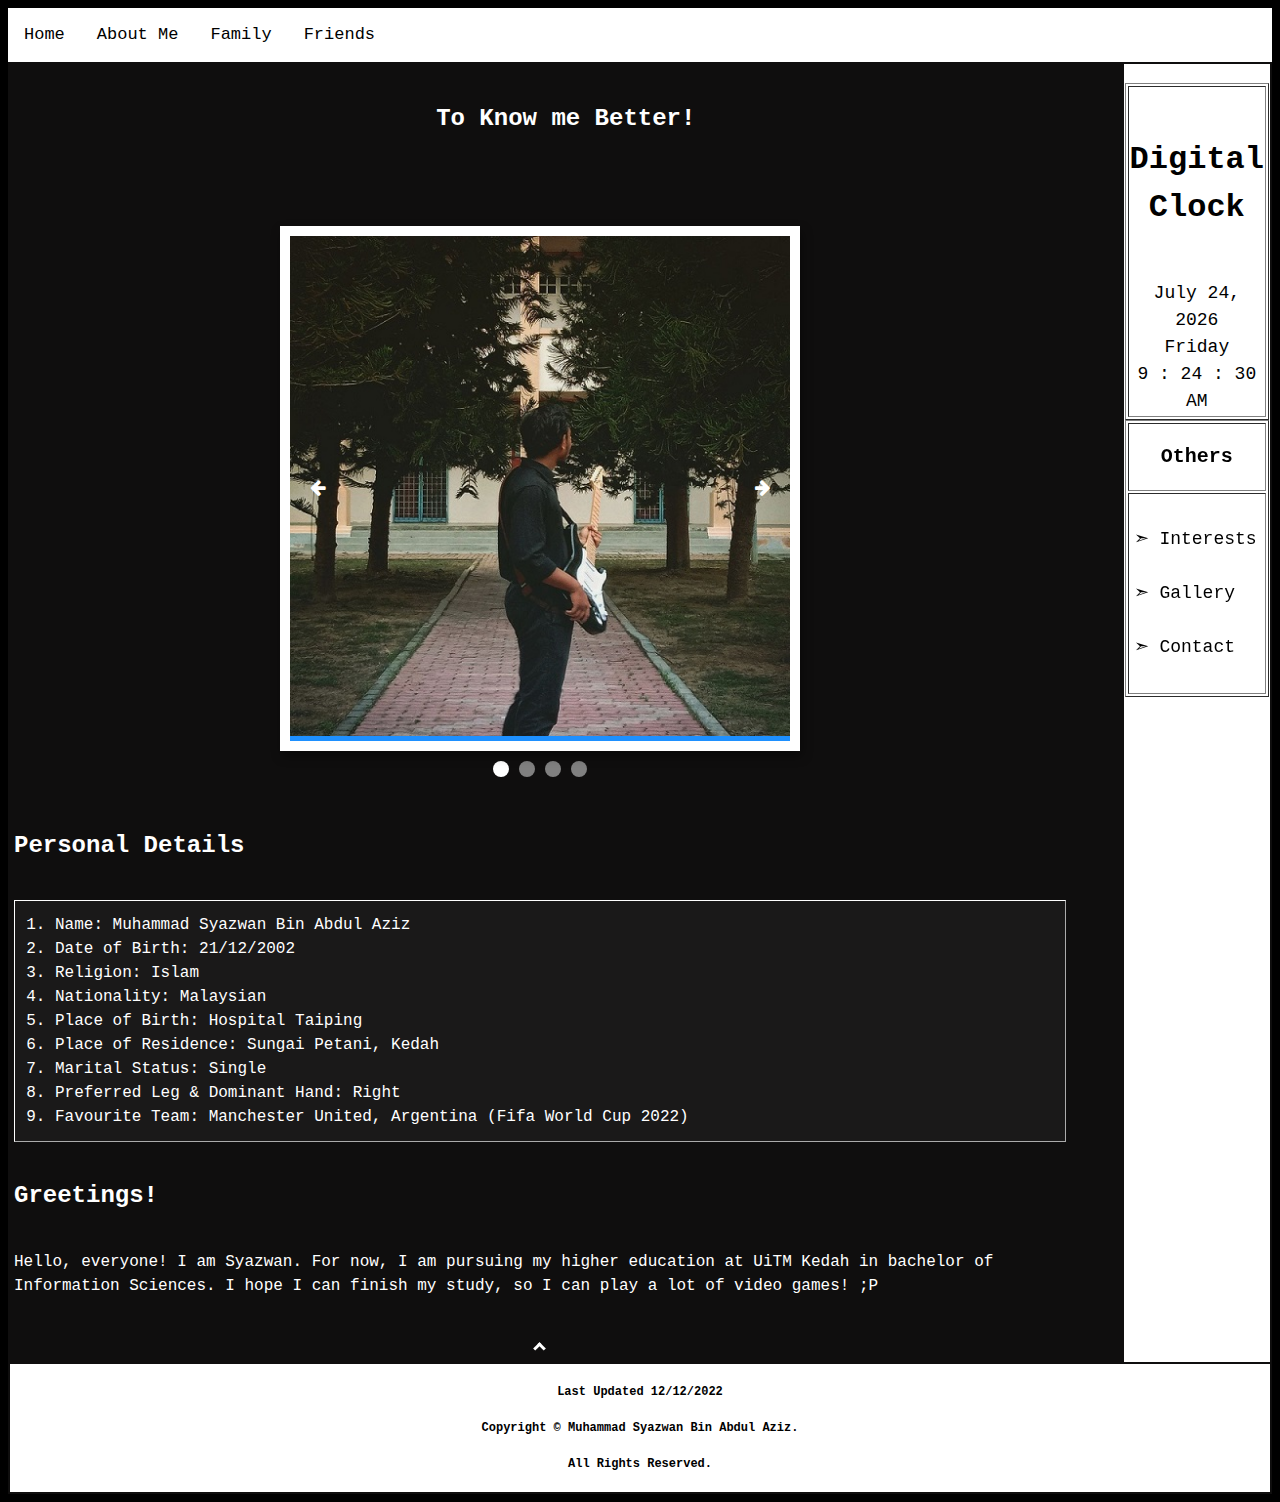
<file: about me.html>
<!DOCTYPE html>
<html>
<html lang="en">
<head>
<title>About Me</title>
<script async src="https://pagead2.googlesyndication.com/pagead/js/adsbygoogle.js?client=ca-pub-2252460172470793"
     crossorigin="anonymous"></script>
<meta charset="UTF-8">
  <meta name="viewport" content="width=device-width, initial-scale=1.0">
  <meta http-equiv="X-UA-Compatible" content="ie=edge">
   <link rel="stylesheet" href="https://cdnjs.cloudflare.com/ajax/libs/font-awesome/4.7.0/css/font-awesome.min.css">
  <style media="screen"> 
  body{
background:#e6e6e6;
}
#slider{
width:100%;
margin:0px auto;
margin-top: 50px;
max-width: 500px;
position:relative;
overflow:hidden;
border: 10px solid white;
box-shadow:2px 5px 10px rgba(0,0,0,0.4);;
}

.slide{
width:100%;

display:none;
animation-name:fade;
animation-duration:1s;

}
img{
width:100%;
}
@keyframes fade{
from{opacity:0.5;}
to{opacity:1;}
}

.controls{
position:absolute;
top:50%;
transform:translateY(-50%);
font-size:1.5em;
padding:15px 10px;
border-radius:5px;

}

.controls:hover{
background:white;
transition:0.3s;
}

.controls:active{
color:grey;
}

#left-arrow{
left:10px;
}

#right-arrow{
right:10px;
}

#dots-con{

text-align:center;
}
.dot{
display:inline-block;
background:grey;
padding:8px;
border-radius:50%;
margin:10px 5px;
}

.active{
background:rgb(7, 67, 213);
}

@media (max-width:576px){
#slider{width:100%;

}

.controls{
  font-size:1em;
}

#dots-con{
  display:none;
}
}
  </style>
<style>
.myDiv {
  border: 1px outset white;
  background-color: #1a1919;    
  text-align: center;
}
</style>
<style>
a:link {
  text-decoration: none;
}

a:visited {
  text-decoration: none;
}

a:hover {
  text-decoration: underline;
}

a:active {
  text-decoration: underline;
}
</style>
<style>
.arrow {
  border: solid white;
  border-width: 0 3px 3px 0;
  display: inline-block;
  padding: 3px;
}

.right {
  transform: rotate(-45deg);
  -webkit-transform: rotate(-45deg);
}

.left {
  transform: rotate(135deg);
  -webkit-transform: rotate(135deg);
}

.up {
  transform: rotate(-135deg);
  -webkit-transform: rotate(-135deg);
}

.down {
  transform: rotate(45deg);
  -webkit-transform: rotate(45deg);
}
</style>
<style>
body {
  background-image: #000000;
}
</style>
</head>

<body style="background-color:#000000;">



<!--********DETAILS SECTION START********-->
<a name="up"></a>

<div class="topnav" id="myTopnav" >
  <a href="index.html" style="color:black">Home </a>     
  <a href="about me.html"style="color:black">About Me</a>      
  <a href="family.html"style="color:black">Family</a>      
  <a href="friends.html"style="color:black">Friends</a>        
  
  <a href="javascript:void(0);" class="icon" onclick="myFunction()">&#9776;</a>  
</div>

<script>
function myFunction() {
  var x = document.getElementById("myTopnav");
  if (x.className === "topnav") {
    x.className += " responsive";
  } else {
    x.className = "topnav";
  }
}
</script>
<link href="css/navbar.css" rel="stylesheet" type"text/css"/>

<table width="100%" border="0px" align="center" bgcolor="#0f0e0e">



<link href="css/vertical rhytm.css" rel="stylesheet" type"text/css"/>
<!--********CONTENT SECTION START********-->
<td align="left" width="80%" style="position:relative;top:0;left:0;width:100%;height:100%;">


<!--from this point, the above could be pasted to other hyperlinks-->

<body text="white"/>
<center><h1 style="font-family:Courier New"> <p style="color:white">To Know me Better!</h1></center>
 <table border="0">
 <tr>
 <td>


    <!--Slider-->
  <div id="slider">
    <div class="slide" style="background:dodgerBlue;">
      <img src="image/me3.jpeg" alt="Syazwan with guitar" >
    </div>

    <div class="slide" style="background:coral;">
       <img src="image/me6.jpeg" alt="Syazwan is sitting" >
    </div>

    <div class="slide" style="background:crimson;">
      <img src="image/me7.jpeg" alt="Syazwan is sitting with guitar" >
    </div>

    <div class="slide" style="background: #6edf10;">
      <img src="image/me11.jpeg" alt="Syazwan is holding an electric pole" >
    </div>

    <!--Controlling arrows-->
    <span class="controls" onclick="prevSlide(-1)" id="left-arrow"><i class="fa fa-arrow-left" aria-hidden="true"></i>
  </span>
    <span class="controls" id="right-arrow" onclick="nextSlide(1)"><i class="fa fa-arrow-right" aria-hidden="true"></i>
  </span>
  </div>
    <div id="dots-con">
   <span class="dot"></span><span class="dot"></span><span class="dot"></span><span class="dot"></span>
   </div>


<script type="text/javascript">
var slides = document.querySelectorAll(".slide");
var dots = document.querySelectorAll(".dot");
var index = 0;


function prevSlide(n){
  index+=n;
  console.log("prevSlide is called");
  changeSlide();
}

function nextSlide(n){
  index+=n;
  changeSlide();
}

changeSlide();

function changeSlide(){

  if(index>slides.length-1)
    index=0;

  if(index<0)
    index=slides.length-1;



    for(let i=0;i<slides.length;i++){
      slides[i].style.display = "none";

      dots[i].classList.remove("active");


    }

    slides[index].style.display = "block";
    dots[index].classList.add("active");



}

</script>
<h1 style="font-family:Courier New"> <p style="color:white">Personal Details</h1>
<div class="myDiv">
<ol>
  <li style="font-size: 16px; font-family:Courier New; color: #FFFFFF"; align="left">Name: Muhammad Syazwan Bin Abdul Aziz</li>
  <li style="font-size: 16px; font-family:Courier New; color: #FFFFFF"; align="left">Date of Birth: 21/12/2002</li>
  <li style="font-size: 16px; font-family:Courier New; color: #FFFFFF"; align="left">Religion: Islam</li>
  <li style="font-size: 16px; font-family:Courier New; color: #FFFFFF"; align="left">Nationality: Malaysian</li>
  <li style="font-size: 16px; font-family:Courier New; color: #FFFFFF"; align="left">Place of Birth: Hospital Taiping</li>
  <li style="font-size: 16px; font-family:Courier New; color: #FFFFFF"; align="left">Place of Residence: Sungai Petani, Kedah</li>
  <li style="font-size: 16px; font-family:Courier New; color: #FFFFFF"; align="left">Marital Status: Single</li>
  <li style="font-size: 16px; font-family:Courier New; color: #FFFFFF"; align="left">Preferred Leg & Dominant Hand: Right</li>
  <li style="font-size: 16px; font-family:Courier New; color: #FFFFFF"; align="left">Favourite Team: Manchester United, Argentina (Fifa World Cup 2022)</li>
</ol>
</div>
<h1  style="font-family:Courier New"> <p style="color:white">Greetings!</h1>

<p style="font-size: 16px; font-family:Courier New; color: #FFFFFF";>Hello, everyone! I am Syazwan. For now, I am pursuing my higher education at UiTM Kedah in bachelor of Information Sciences. 
I hope I can finish my study, so I can play a lot of video games! ;P</p>

<br>
<center><a href="#up"><i class="arrow up"></i></a><center>
</td>

 <td rowspan="3">
 </td>
 
 <td>
 </td>
 
 <td>
 </td>
 
 <td>
 </td>
 
 <td>
 </td>
 
 <td>
 </td>
 
 <td>
 </td>
 
 <td>
 </td>
 
 <td>
 </td>
 
 <td>
 </td>
 
 <td>
 </td>
 
 <td>
 </td>
 
 <td>
 </td>
 
 
</tr>
 
 
 </table>
<!--********CONTENT SECTION END********-->

<!--********SIDEBAR SECTION START********-->
<td width="20%" valign="top" align="center" bgcolor="#FFFFFF">

<br>

<table border="1" width="100%">
<tr>
<td>
<script>function clock(){var date=new Date();var weekday=date.getDay();var year=date.getYear();var month=date.getMonth();var day=date.getDate();var hour=date.getHours();var minute=date.getMinutes();var second=date.getSeconds();var days=new Array ('Sunday','Monday','Tuesday','Wednesday','Thursday','Friday','Saturday' );var months=new Array('January','February','March','April','May','June','July','August','September','October','November','December');var monthname=months[month];var dayname=days[weekday];var ap;if(year<1000){year=year+1900} if(hour>=12){hour=hour-12;ap='PM'}else{ap='AM'} if(minute<10){minute='0'+minute} if(second<10){second='0'+second};
document.getElementById('time').innerHTML=hour+' : '+ minute +' : '+second+' ' +ap; 
document.getElementById('da').innerHTML=dayname;
document.getElementById('dt').innerHTML=monthname+' '+day+', '+year;
setTimeout('clock()',1000 )}window.onload=function(){clock()}
// Widget Code by https://karvitt.com/widgets/
</script>
<div align="center"><div style="font-family:Courier New; color: #000000; font-size: 18px"<div id=outer><div class='ac b'><p style="font-size: 32px"; align="center"><b>Digital Clock</b></div><div id=cover><div id=dt></div><div id=da></div><div id=time></div></div></div>
</tr>
	</td>
	</table>

 

<table border="1" width="100%" cellpadding="5" style="position:sticky;top:0;left:0;width:100%;height:100%;">
<tr>
<td>
<h1 style="font-size: 20px; font-family:Courier New; color: #000000"; align="center">Others</h1>
	 </td>
	 </tr>
	 <tr>
	 <td>
	<p style="font-size: 18px; font-family:Courier New; color: #000000";><a style="font-size: 18px; font-family:Courier New; color: #000000";  href="interests.html"style="color:black">➣ Interests</a></p>
	<p style="font-size: 18px; font-family:Courier New; color: #000000";><a style="font-size: 18px; font-family:Courier New; color: #000000";  href="gallery.html">➣ Gallery</a></p>
    <p style="font-size: 18px; font-family:Courier New; color: #000000";><a style="font-size: 18px; font-family:Courier New; color: #000000";  href="contact.html">➣ Contact</a></p>
	
</tr>
	</td>
	</table>

<br>	

</td>
<!--********SIDEBAR SECTION END********-->

</tr>
<!--********DETAILS SECTION END********-->

<!--********FOOTER SECTION START********-->
<tr bgcolor="#FFFFFF">

<td colspan="2" align="center">

<p style="font-family:Courier New; color: #000000"><strong>Last Updated 12/12/2022</strong></p>
<p style="font-family:Courier New; color: #000000"><strong>Copyright ©  Muhammad Syazwan Bin Abdul Aziz.</strong></p>
<p style="font-family:Courier New; color: #000000"><strong>All Rights Reserved.</strong></p>

</td>

</tr>
<!--********FOOTER SECTION END********-->
</table>

</body>
</html>
</file>
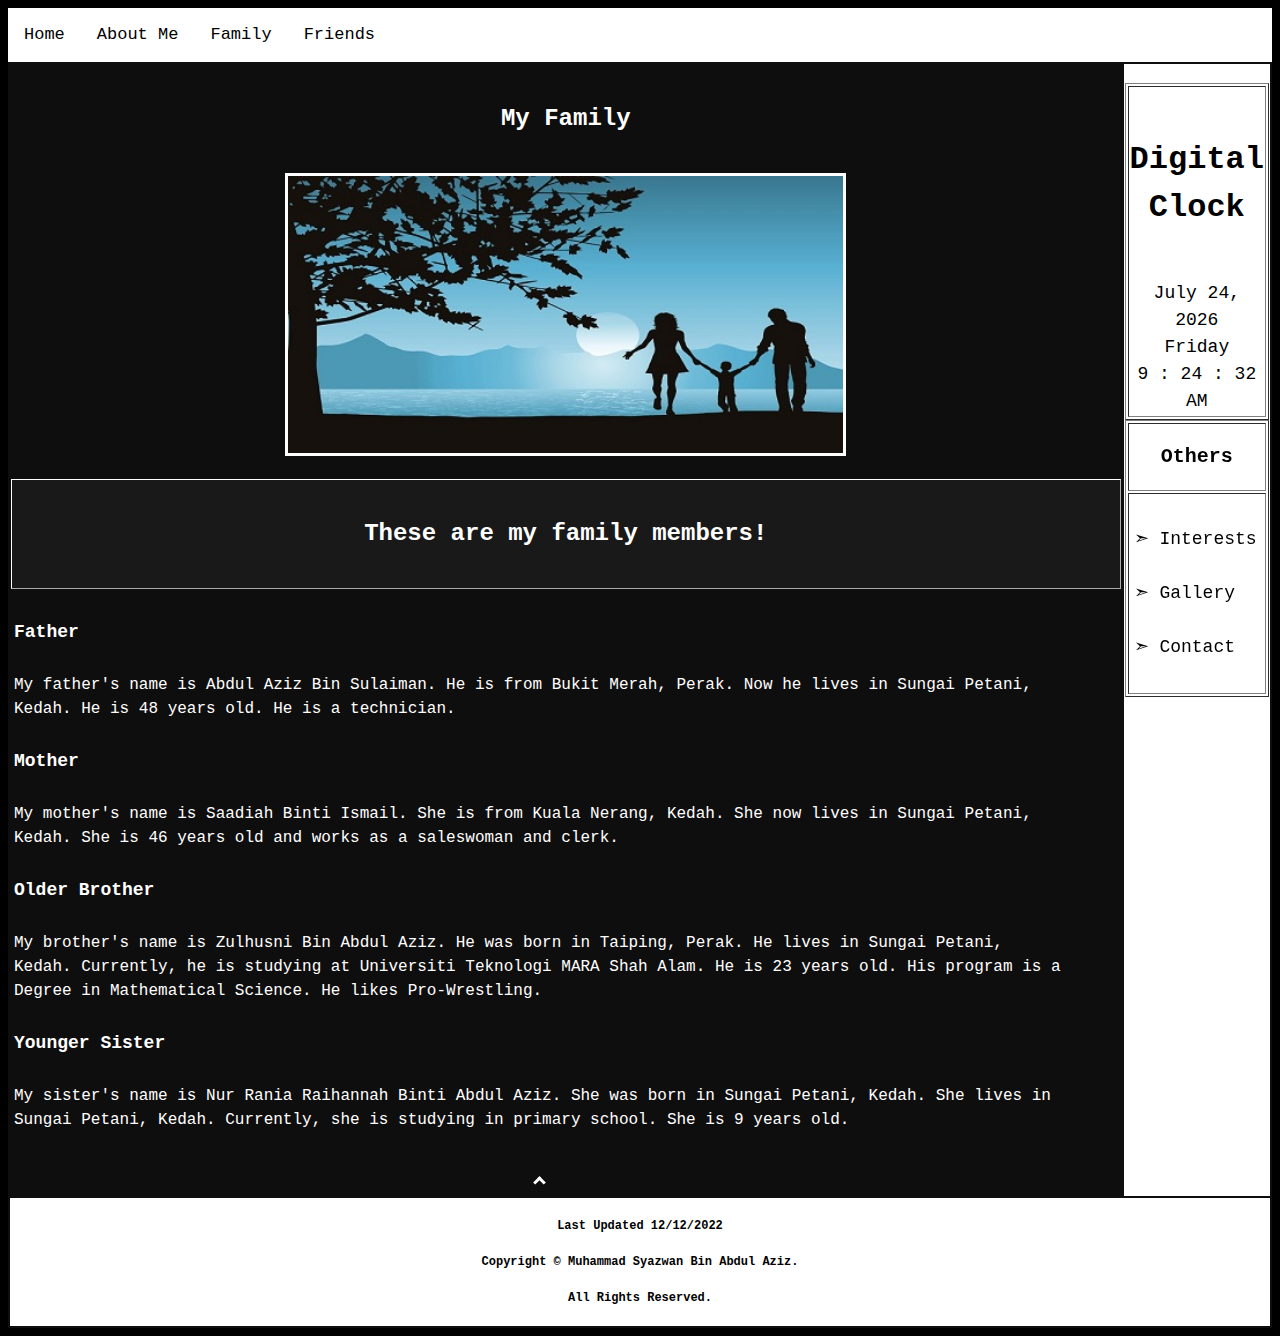
<file: family.html>
<!DOCTYPE html>
<html>
<html lang="en">
<head>
<title>Family</title>
<script async src="https://pagead2.googlesyndication.com/pagead/js/adsbygoogle.js?client=ca-pub-2252460172470793"
     crossorigin="anonymous"></script>
<meta charset="UTF-8">
  <meta name="viewport" content="width=device-width, initial-scale=1.0">
  <style>
img {
  max-width: 50%;
  height: auto;
}
</style>
  <meta http-equiv="X-UA-Compatible" content="ie=edge">
   <style>
.myDiv {
  border: 1px outset white;
  background-color: #1a1919;    
  text-align: center;
}
</style>
<style>
a:link {
  text-decoration: none;
}

a:visited {
  text-decoration: none;
}

a:hover {
  text-decoration: underline;
}

a:active {
  text-decoration: underline;
}
</style>
<style>
.arrow {
  border: solid white;
  border-width: 0 3px 3px 0;
  display: inline-block;
  padding: 3px;
}

.right {
  transform: rotate(-45deg);
  -webkit-transform: rotate(-45deg);
}

.left {
  transform: rotate(135deg);
  -webkit-transform: rotate(135deg);
}

.up {
  transform: rotate(-135deg);
  -webkit-transform: rotate(-135deg);
}

.down {
  transform: rotate(45deg);
  -webkit-transform: rotate(45deg);
}
</style>
<style>
body {
  background-image: #000000;
}
</style>
  </head>
  
<body style="background-color:#000000;">


<!--********DETAILS SECTION START********-->
<a name="up"></a>

<div class="topnav" id="myTopnav">
  <a href="index.html" style="color:black">Home </a>     
  <a href="about me.html"style="color:black">About Me</a>      
  <a href="family.html"style="color:black">Family</a>      
  <a href="friends.html"style="color:black">Friends</a>       
  
  <a href="javascript:void(0);" class="icon" onclick="myFunction()">&#9776;</a>  
</div>

<script>
function myFunction() {
  var x = document.getElementById("myTopnav");
  if (x.className === "topnav") {
    x.className += " responsive";
  } else {
    x.className = "topnav";
  }
}
</script>
<link href="css/navbar.css" rel="stylesheet" type"text/css"/>

<table width="100%" border="0px" align="center" bgcolor="#0f0e0e">



<link href="css/vertical rhytm.css" rel="stylesheet" type"text/css"/>
<!--********CONTENT SECTION START********-->
<td align="left" width="80%" style="position:relative;top:0;left:0;width:100%;height:100%;">



<!--from this point, the above could be pasted to other hyperlinks-->

<body text="white"/>
<center><h1 style="font-family:Courier New"> <p style="color:white">My Family</h1></center>
<center> <img src="image/family banner.jpeg" width="800" height="400" alt="family banner" border="3"/> </center>
<br>

<div class="myDiv">
<center><h1 style="font-family:Courier New"> <p style="color:white">These are my family members!</h1></center>
</div>

 <table border="0">
 <tr>
 <td>


<h2 style="font-family:Courier New"> <p style="color:white">Father</h2>
<p style="font-size: 16px; font-family:Courier New; color: #FFFFFF";>
My father's name is Abdul Aziz Bin Sulaiman. He is from Bukit Merah, Perak. 
Now he lives in Sungai Petani, Kedah. He is 48 years old. He is a technician.</p>

<h2 style="font-family:Courier New"> <p style="color:white">Mother</h2>
<p style="font-size: 16px; font-family:Courier New; color: #FFFFFF";>
My mother's name is Saadiah Binti Ismail. She is from Kuala Nerang, Kedah. 
She now lives in Sungai Petani, Kedah. She is 46 years old and works as a saleswoman and clerk.</br></p>

<h2 style="font-family:Courier New"> <p style="color:white">Older Brother</h2>
<p style="font-size: 16px; font-family:Courier New; color: #FFFFFF";>
My brother's name is Zulhusni Bin Abdul Aziz. He was born in Taiping, Perak. 
He lives in Sungai Petani, Kedah. Currently, he is studying at Universiti Teknologi MARA Shah Alam. He is 23 years old. 
His program is a Degree in Mathematical Science. He likes Pro-Wrestling.</p>

<h2 style="font-family:Courier New"> <p style="color:white">Younger Sister</h2>
<p style="font-size: 16px; font-family:Courier New; color: #FFFFFF";>My sister's name is Nur Rania Raihannah Binti Abdul Aziz. 
She was born in Sungai Petani, Kedah. She lives in Sungai Petani, Kedah. Currently, she is studying in primary school. 
She is 9 years old.</p>

<br>
<center><a href="#up"><i class="arrow up"></i></a><center>
</td>

 <td rowspan="3">
 </td>
 
 <td>
 </td>
 
 <td>
 </td>
 
 <td>
 </td>
 
 <td>
 </td>
 
 <td>
 </td>
 
 <td>
 </td>
 
 <td>
 </td>
 
 <td>
 </td>
 
 <td>
 </td>
 
 <td>
 </td>
 
 <td>
 </td>
 
 <td>
 </td>
 
 
</tr>
 
 
 </table>
<!--********CONTENT SECTION END********-->

<!--********SIDEBAR SECTION START********-->
<td width="20%" valign="top" align="center" bgcolor="#FFFFFF">

<br>

<table border="1" width="100%">
<tr>
<td>
<script>function clock(){var date=new Date();var weekday=date.getDay();var year=date.getYear();var month=date.getMonth();var day=date.getDate();var hour=date.getHours();var minute=date.getMinutes();var second=date.getSeconds();var days=new Array ('Sunday','Monday','Tuesday','Wednesday','Thursday','Friday','Saturday' );var months=new Array('January','February','March','April','May','June','July','August','September','October','November','December');var monthname=months[month];var dayname=days[weekday];var ap;if(year<1000){year=year+1900} if(hour>=12){hour=hour-12;ap='PM'}else{ap='AM'} if(minute<10){minute='0'+minute} if(second<10){second='0'+second};
document.getElementById('time').innerHTML=hour+' : '+ minute +' : '+second+' ' +ap; 
document.getElementById('da').innerHTML=dayname;
document.getElementById('dt').innerHTML=monthname+' '+day+', '+year;
setTimeout('clock()',1000 )}window.onload=function(){clock()}
// Widget Code by https://karvitt.com/widgets/
</script>
<div align="center"><div style="font-family:Courier New; color: #000000; font-size: 18px"<div id=outer><div class='ac b'><p style="font-size: 32px"; align="center"><b>Digital Clock</b></div><div id=cover><div id=dt></div><div id=da></div><div id=time></div></div></div>
</tr>
	</td>
	</table>

 

<table border="1" width="100%" cellpadding="5" style="position:sticky;top:0;left:0;width:100%;height:100%;">
<tr>
<td>
<h1 style="font-size: 20px; font-family:Courier New; color: #000000"; align="center">Others</h1>
	 </td>
	 </tr>
	 <tr>
	 <td>
	<p style="font-size: 18px; font-family:Courier New; color: #000000";><a style="font-size: 18px; font-family:Courier New; color: #000000";  href="interests.html"style="color:black">➣ Interests</a></p>
	<p style="font-size: 18px; font-family:Courier New; color: #000000";><a style="font-size: 18px; font-family:Courier New; color: #000000";  href="gallery.html">➣ Gallery</a></p>
    <p style="font-size: 18px; font-family:Courier New; color: #000000";><a style="font-size: 18px; font-family:Courier New; color: #000000";  href="contact.html">➣ Contact</a></p>
	
</tr>
	</td>
	</table>

<br>	

</td>
<!--********SIDEBAR SECTION END********-->

</tr>
<!--********DETAILS SECTION END********-->

<!--********FOOTER SECTION START********-->
<tr bgcolor="#FFFFFF">

<td colspan="2" align="center">

<p style="font-family:Courier New; color: #000000"><strong>Last Updated 12/12/2022</strong></p>
<p style="font-family:Courier New; color: #000000"><strong>Copyright ©  Muhammad Syazwan Bin Abdul Aziz.</strong></p>
<p style="font-family:Courier New; color: #000000"><strong>All Rights Reserved.</strong></p>

</td>

</tr>
<!--********FOOTER SECTION END********-->
</table>
</body>
</html>
</file>
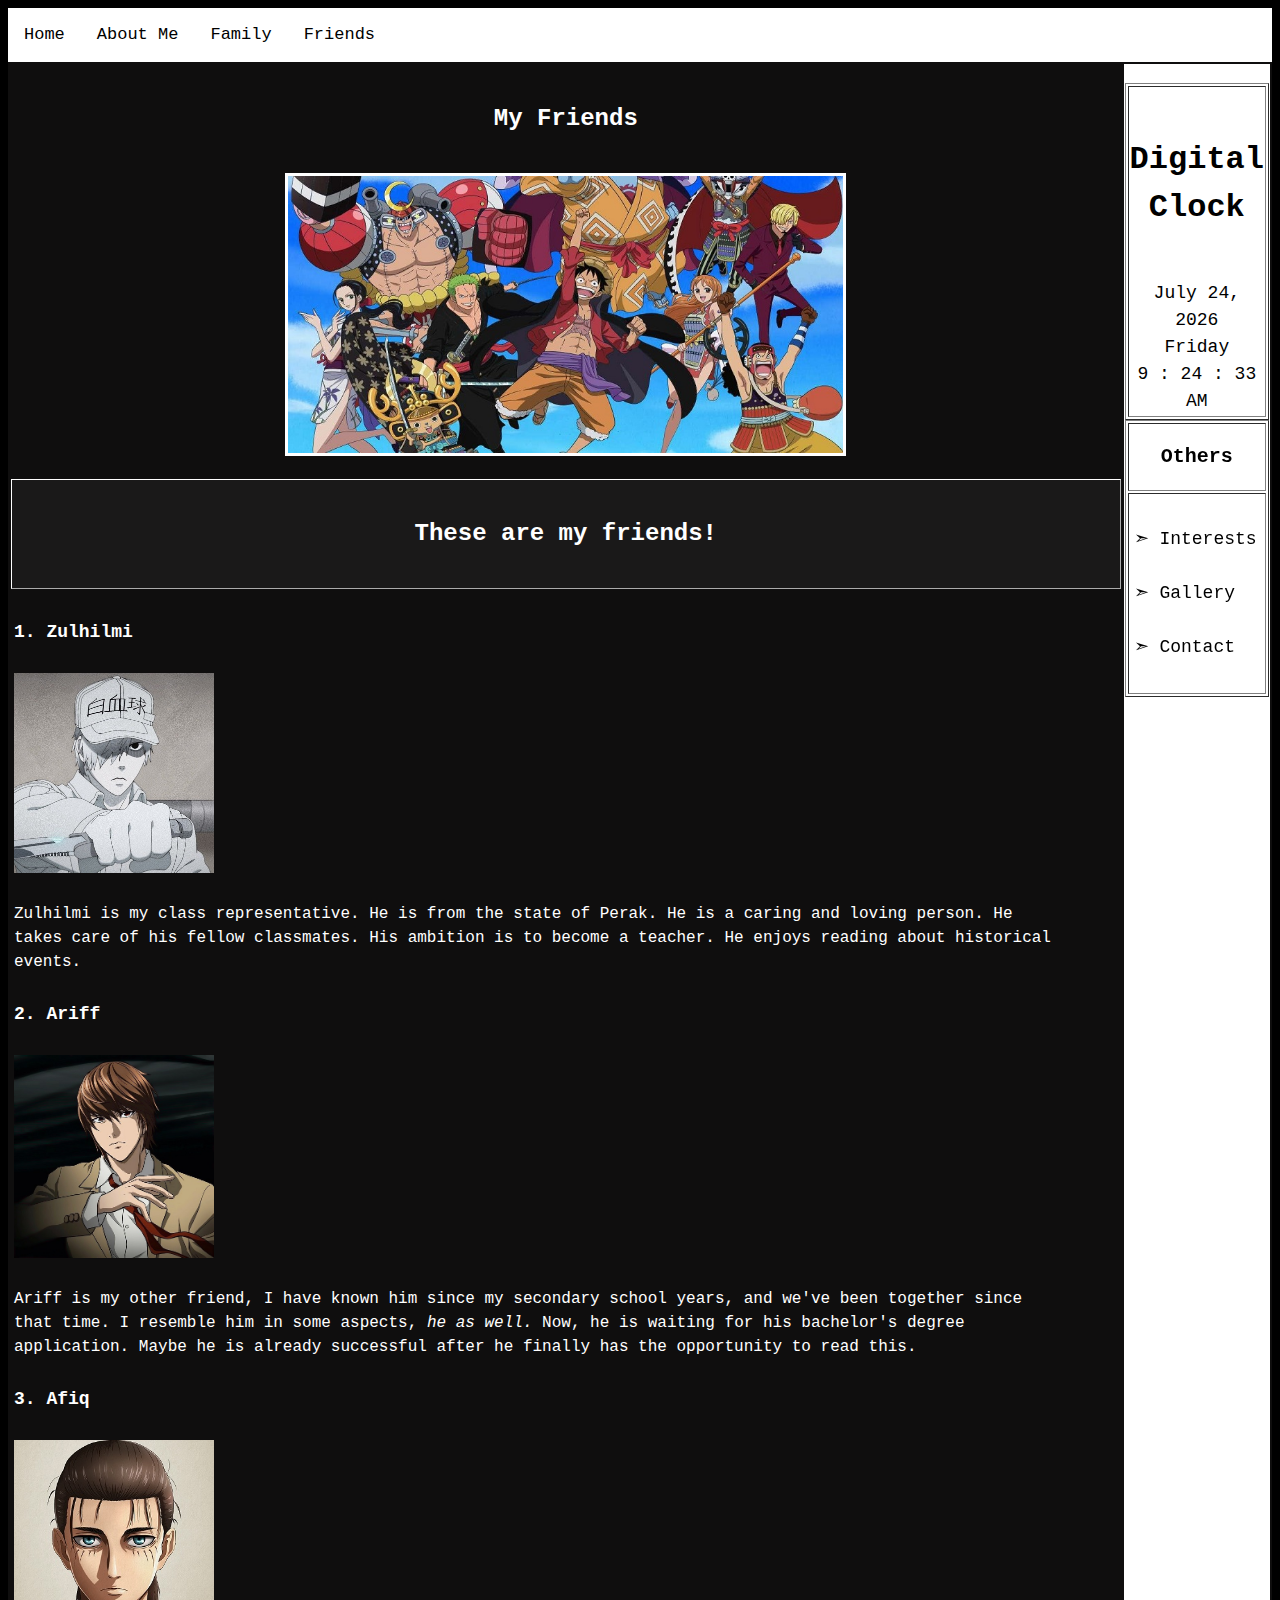
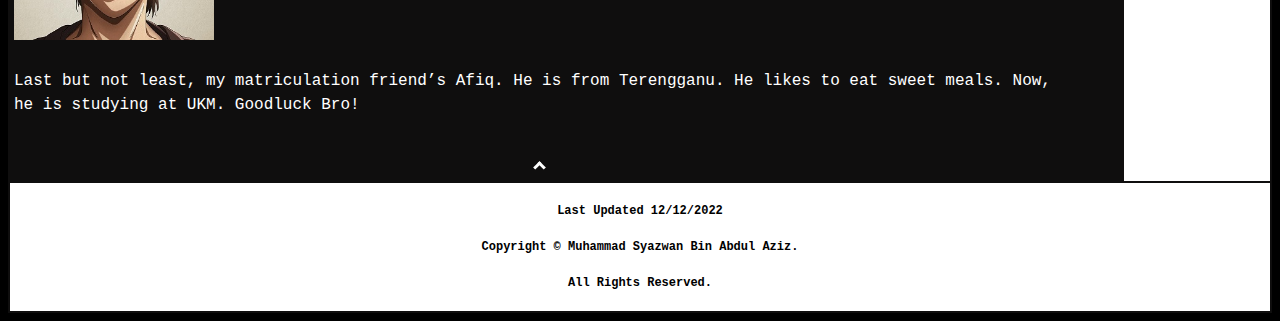
<file: friends.html>
<!DOCTYPE html>
<html>
<html lang="en">
<head>
<title>Friends</title>
<script async src="https://pagead2.googlesyndication.com/pagead/js/adsbygoogle.js?client=ca-pub-2252460172470793"
     crossorigin="anonymous"></script>
<meta charset="UTF-8">
  <meta name="viewport" content="width=device-width, initial-scale=1.0">
  <style>
img {
  max-width: 50%;
  height: auto;
}
</style>
  <meta http-equiv="X-UA-Compatible" content="ie=edge">
  <style>
.myDiv {
  border: 1px outset white;
  background-color: #1a1919;    
  text-align: center;
}
</style>
<style>
a:link {
  text-decoration: none;
}

a:visited {
  text-decoration: none;
}

a:hover {
  text-decoration: underline;
}

a:active {
  text-decoration: underline;
}
</style>
<style>
.arrow {
  border: solid white;
  border-width: 0 3px 3px 0;
  display: inline-block;
  padding: 3px;
}

.right {
  transform: rotate(-45deg);
  -webkit-transform: rotate(-45deg);
}

.left {
  transform: rotate(135deg);
  -webkit-transform: rotate(135deg);
}

.up {
  transform: rotate(-135deg);
  -webkit-transform: rotate(-135deg);
}

.down {
  transform: rotate(45deg);
  -webkit-transform: rotate(45deg);
}
</style>
<style>
body {
  background-image: #000000;
}
</style>
  </head>
  
<body style="background-color:#000000;">


<!--********DETAILS SECTION START********-->
<a name="up"></a>


<div class="topnav" id="myTopnav">
  <a href="index.html" style="color:black">Home </a>     
  <a href="about me.html"style="color:black">About Me</a>      
  <a href="family.html"style="color:black">Family</a>      
  <a href="friends.html"style="color:black">Friends</a>        
  
  <a href="javascript:void(0);" class="icon" onclick="myFunction()">&#9776;</a>  
</div>

<script>
function myFunction() {
  var x = document.getElementById("myTopnav");
  if (x.className === "topnav") {
    x.className += " responsive";
  } else {
    x.className = "topnav";
  }
}
</script>
<link href="css/navbar.css" rel="stylesheet" type"text/css"/>

<table width="100%" border="0px" align="center" bgcolor="#0f0e0e">


<link href="css/vertical rhytm.css" rel="stylesheet" type"text/css"/>
<!--********CONTENT SECTION START********-->
<td align="left" width="80%" style="position:relative;top:0;left:0;width:100%;height:100%;">

<!--from this point, the above could be pasted to other hyperlinks-->

<body text="white"/>
<center><h1 style="font-family:Courier New"> <p style="color:white">My Friends</h1></center>
<center> <img src="image/op2.png" width="800" height="400" alt="friends banner" border="3"/> </center>

<br>


<div class="myDiv">
<h1 style="font-family:Courier New"> <p style="color:white">These are my friends!</h1>
</div>

 <table border="0">
 <tr>
 <td>


<h2 style="font-family:Courier New"> <p style="color:white">1. Zulhilmi</h2>
<img src="image/zul.jpeg" width="200" height="200" alt="Zulhilmi Photo">
<p style="font-size: 16px; font-family:Courier New; color: #FFFFFF";>
Zulhilmi is my class representative. He is from the state of Perak. He is a caring and loving person. 
He takes care of his fellow classmates. His ambition is to become a teacher. He enjoys reading about 
historical events.</p>

<h2 style="font-family:Courier New"> <p style="color:white">2. Ariff</h2> <!--hi ariff nanti kita lepak kat banyan lagi-->
<img src="image/light.jpeg" width="200" height="200" alt="Ariff Stylo">
<p style="font-size: 16px; font-family:Courier New; color: #FFFFFF";>
Ariff is my other friend, I have known him since my secondary school years, and we've been together
since that time. I resemble him in some aspects, <i>he as well.</i> Now, he is waiting for his bachelor's
degree application. Maybe he is already successful after he finally has the opportunity to read this.</p>

<!--Hi ayie-->

<h2 style="font-family:Courier New"> <p style="color:white">3. Afiq</h2>
<img src="image/fiq.jpeg" width="200" height="200" alt="Afiq Lejeng">
<p style="font-size: 16px; font-family:Courier New; color: #FFFFFF";>
Last but not least, my matriculation friend’s Afiq. He is from Terengganu. 
He likes to eat sweet meals. Now, he is studying at UKM. Goodluck Bro!</p>

<br>
<center><a href="#up"><i class="arrow up"></i></a><center>
</td>

 <td rowspan="3">
 </td>
 
 <td>
 </td>
 
 <td>
 </td>
 
 <td>
 </td>
 
 <td>
 </td>
 
 <td>
 </td>
 
 <td>
 </td>
 
 <td>
 </td>
 
 <td>
 </td>
 
 <td>
 </td>
 
 <td>
 </td>
 
 <td>
 </td>
 
 <td>
 </td>
 
 
</tr>
 
 
 </table>
<!--********CONTENT SECTION END********-->

<!--********SIDEBAR SECTION START********-->
<td width="20%" valign="top" align="center" bgcolor="#FFFFFF">

<br>

<table border="1" width="100%">
<tr>
<td>
<script>function clock(){var date=new Date();var weekday=date.getDay();var year=date.getYear();var month=date.getMonth();var day=date.getDate();var hour=date.getHours();var minute=date.getMinutes();var second=date.getSeconds();var days=new Array ('Sunday','Monday','Tuesday','Wednesday','Thursday','Friday','Saturday' );var months=new Array('January','February','March','April','May','June','July','August','September','October','November','December');var monthname=months[month];var dayname=days[weekday];var ap;if(year<1000){year=year+1900} if(hour>=12){hour=hour-12;ap='PM'}else{ap='AM'} if(minute<10){minute='0'+minute} if(second<10){second='0'+second};
document.getElementById('time').innerHTML=hour+' : '+ minute +' : '+second+' ' +ap; 
document.getElementById('da').innerHTML=dayname;
document.getElementById('dt').innerHTML=monthname+' '+day+', '+year;
setTimeout('clock()',1000 )}window.onload=function(){clock()}
// Widget Code by https://karvitt.com/widgets/
</script>
<div align="center"><div style="font-family:Courier New; color: #000000; font-size: 18px"<div id=outer><div class='ac b'><p style="font-size: 32px"; align="center"><b>Digital Clock</b></div><div id=cover><div id=dt></div><div id=da></div><div id=time></div></div></div>
</tr>
	</td>
	</table>

 

<table border="1" width="100%" cellpadding="5" style="position:sticky;top:0;left:0;width:100%;height:100%;">
<tr>
<td>
<h1 style="font-size: 20px; font-family:Courier New; color: #000000"; align="center">Others</h1>
	 </td>
	 </tr>
	 <tr>
	 <td>
	<p style="font-size: 18px; font-family:Courier New; color: #000000";><a style="font-size: 18px; font-family:Courier New; color: #000000";  href="interests.html"style="color:black">➣ Interests</a></p>
	<p style="font-size: 18px; font-family:Courier New; color: #000000";><a style="font-size: 18px; font-family:Courier New; color: #000000";  href="gallery.html">➣ Gallery</a></p>
    <p style="font-size: 18px; font-family:Courier New; color: #000000";><a style="font-size: 18px; font-family:Courier New; color: #000000";  href="contact.html">➣ Contact</a></p>
	
</tr>
	</td>
	</table>

<br>	

</td>
<!--********SIDEBAR SECTION END********-->

</tr>
<!--********DETAILS SECTION END********-->

<!--********FOOTER SECTION START********-->
<tr bgcolor="#FFFFFF">

<td colspan="2" align="center">

<p style="font-family:Courier New; color: #000000"><strong>Last Updated 12/12/2022</strong></p>
<p style="font-family:Courier New; color: #000000"><strong>Copyright ©  Muhammad Syazwan Bin Abdul Aziz.</strong></p>
<p style="font-family:Courier New; color: #000000"><strong>All Rights Reserved.</strong></p>

</td>

</tr>
<!--********FOOTER SECTION END********-->
</table>
</body>
</html>
</file>
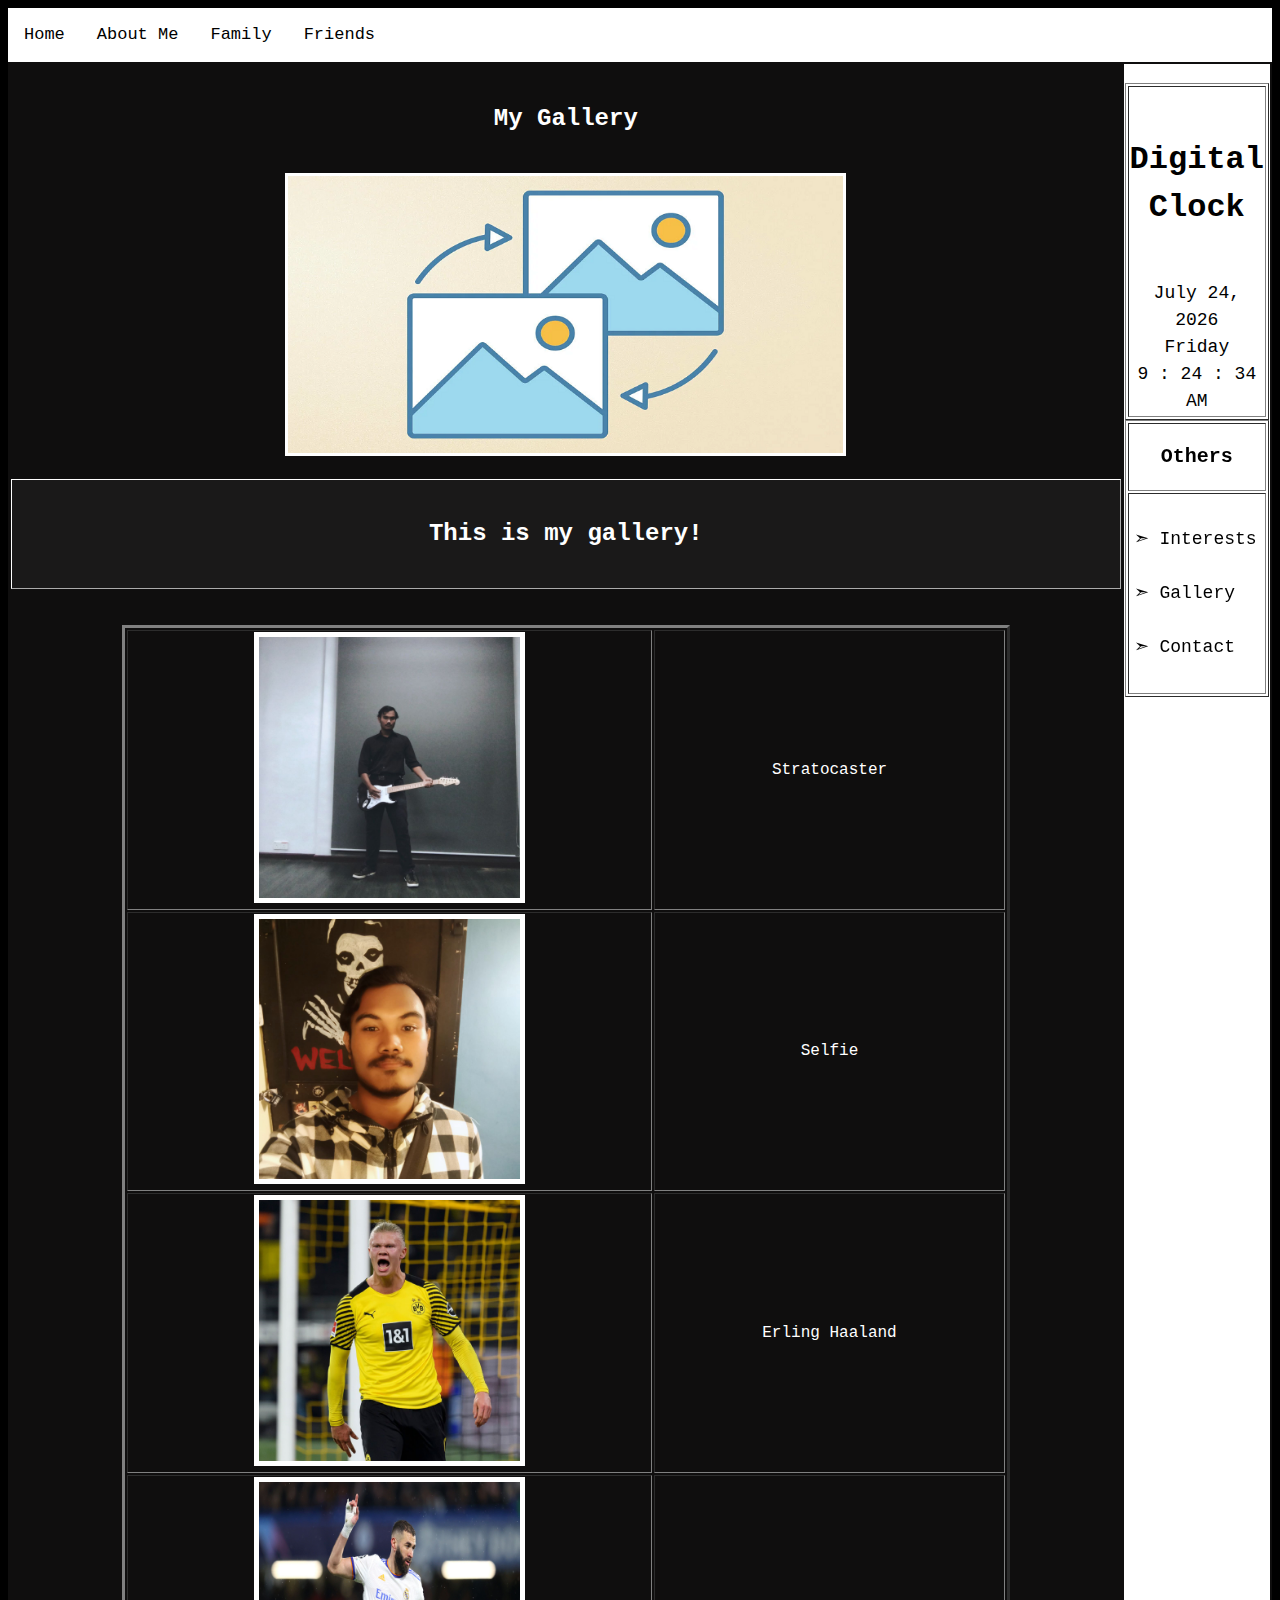
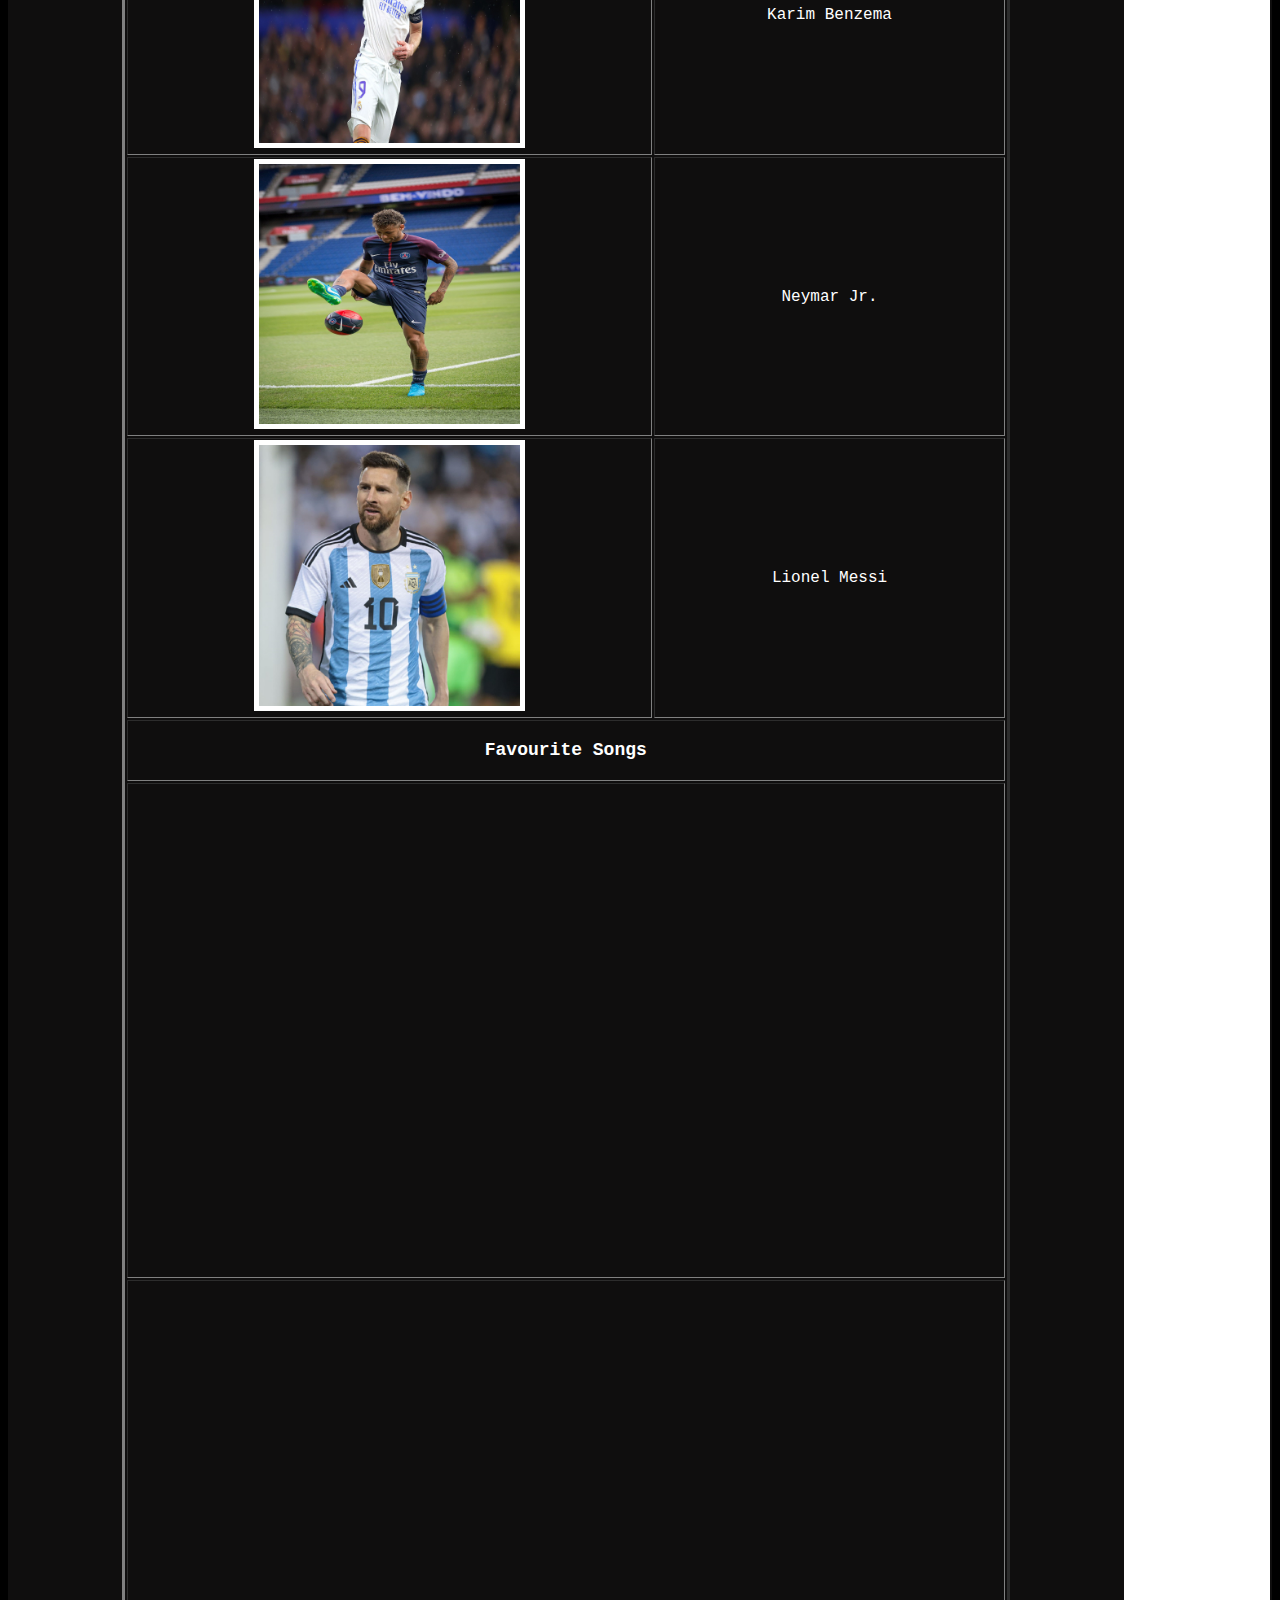
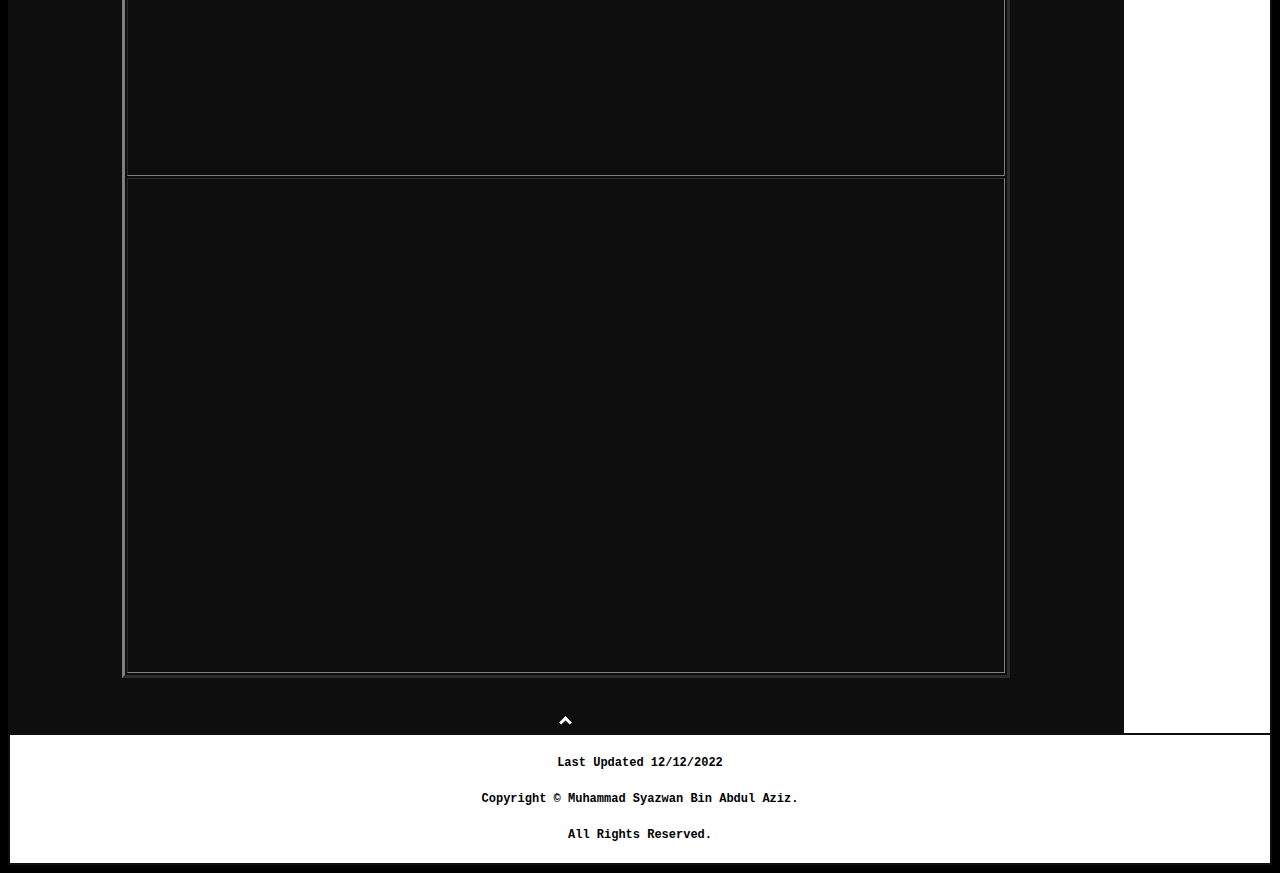
<file: gallery.html>
<!DOCTYPE html>
<html>
<html lang="en">
<head>
<title>Gallery</title>
<script async src="https://pagead2.googlesyndication.com/pagead/js/adsbygoogle.js?client=ca-pub-2252460172470793"
     crossorigin="anonymous"></script>
<meta charset="UTF-8">
  <meta name="viewport" content="width=device-width, initial-scale=1.0">
  <style>
img {
  max-width: 50%;
  height: auto;
}
</style>
  <meta http-equiv="X-UA-Compatible" content="ie=edge">
  <style>
.myDiv {
  border: 1px outset white;
  background-color: #1a1919;    
  text-align: center;
}
</style>
<style>
a:link {
  text-decoration: none;
}

a:visited {
  text-decoration: none;
}

a:hover {
  text-decoration: underline;
}

a:active {
  text-decoration: underline;
}
</style>
<style>
.arrow {
  border: solid white;
  border-width: 0 3px 3px 0;
  display: inline-block;
  padding: 3px;
}

.right {
  transform: rotate(-45deg);
  -webkit-transform: rotate(-45deg);
}

.left {
  transform: rotate(135deg);
  -webkit-transform: rotate(135deg);
}

.up {
  transform: rotate(-135deg);
  -webkit-transform: rotate(-135deg);
}

.down {
  transform: rotate(45deg);
  -webkit-transform: rotate(45deg);
}
</style>
<style>
body {
  background-image: #000000;
}
</style>
<style>
body {
  color: white;
}
</style>
<style>
         iframe {
            max-width: 100%;
            height: auto;
         }
      </style>

</head>

<body style="background-color:#000000;">

<!--********DETAILS SECTION START********-->
<a name="up"></a>

<div class="topnav" id="myTopnav">
  <a href="index.html" style="color:black">Home </a>     
  <a href="about me.html"style="color:black">About Me</a>      
  <a href="family.html"style="color:black">Family</a>      
  <a href="friends.html"style="color:black">Friends</a>       
  
  <a href="javascript:void(0);" class="icon" onclick="myFunction()">&#9776;</a>  
</div>

<script>
function myFunction() {
  var x = document.getElementById("myTopnav");
  if (x.className === "topnav") {
    x.className += " responsive";
  } else {
    x.className = "topnav";
  }
}
</script>
<link href="css/navbar.css" rel="stylesheet" type"text/css"/>

<table width="100%" border="0px" align="center" bgcolor="#0f0e0e">



<link href="css/vertical rhytm.css" rel="stylesheet" type"text/css"/>
<!--********CONTENT SECTION START********-->
<td align="left" width="80%" style="position:relative;top:0;left:0;width:100%;height:100%;">

<!--from this point, the above could be pasted to other hyperlinks-->

<body text="white"/>
<center><h1 style="font-family:Courier New"> <p style="color:white">My Gallery</h1></center>
<center> <img src="image/gallery.png" width="800" height="400" alt="gallery banner" border="3"/> </center>
<br>

<div class="myDiv">
<h1 style="font-family:Courier New"> <p style="color:white">This is my gallery!</h1>
</div>

<br>
<br>

<table style="width:80%" border="3" align="center">
  <tr>
   
    <td align="center"><a href="image/me4.jpg" style = "color: white"><img src="image/me4.jpg" border="5"></a></td>
    <td align="center" width="40%"><p style="font-size: 16px; font-family:Courier New; color: #FFFFFF";>Stratocaster</td>
	
  </tr>
  <tr>
    
    <td align="center"><a href="image/me2.jpg" style = "color: white"><img src="image/me2.jpg" border="5"></a></td>
	<td align="center"><p style="font-size: 16px; font-family:Courier New; color: #FFFFFF";>Selfie</td>
  </tr>
  
  <tr>
    
   
    <td align="center"><a href="image/erling.jpg" style = "color: white"><img src="image/erling.jpg" border="5"></a></td>
	<td align="center"><p style="font-size: 16px; font-family:Courier New; color: #FFFFFF";>Erling Haaland</td>
	
  </tr>
  
  <tr>
    <td align="center"><a href="image/karim.jpg" style = "color: white"><img src="image/karim.jpg" border="5"></a></td>
    <td align="center"><p style="font-size: 16px; font-family:Courier New; color: #FFFFFF";>Karim Benzema</td>
  </tr>
  
    <tr>
    <td align="center"><a href="image/ney.jpeg" style = "color: white"><img src="image/ney.jpeg" border="5"></a></td>
	<td align="center"><p style="font-size: 16px; font-family:Courier New; color: #FFFFFF";>Neymar Jr.</td>
    
  </tr>
  
   <tr>
    <td align="center"><a href="image/leo.jpg" style = "color: white"><img src="image/leo.jpg" border="5"></a></td>
    <td align="center"><p style="font-size: 16px; font-family:Courier New; color: #FFFFFF";>Lionel Messi</td>
  </tr>
 
 <tr>
    <th align="center" colspan="2"><h2 style="font-family:Courier New; color: #FFFFFF";>Favourite Songs</h2></th>
  </tr>

  <tr>
   <td colspan="2" align="center">
  <div>
  <div style="position:relative;padding-top:56.25%;">
    <iframe src="https://drive.google.com/file/d/1kJfP5jMf2lVuDUVk3lKlzai6flt0C6fU/preview" alt="For the Love of God" frameborder="0" allowfullscreen
      style="position:absolute;top:0;left:0;width:100%;height:100%;"></iframe>
  </div>
</div>
</td>
  </tr>
  
  </tr>

  <tr>
   <td colspan="2" align="center">
  <div>
  <div style="position:relative;padding-top:56.25%;">
    <iframe src="https://drive.google.com/file/d/1wpFgXfPAa-1tk8A9fJ6I34b7AHBh_9nu/preview" alt="The Spirit Carries On" frameborder="0" allowfullscreen
      style="position:absolute;top:0;left:0;width:100%;height:100%;"></iframe>
  </div>
</div>
</td>
  </tr>  
  
<tr>
   <td colspan="2" align="center">
  <div>
  <div style="position:relative;padding-top:56.25%;">
    <iframe src="https://drive.google.com/file/d/1hRuHWDPT0G2DylJWe_-xmCADC4WCJR3v/preview" alt="Bad Asteroid" frameborder="0" allowfullscreen
      style="position:absolute;top:0;left:0;width:100%;height:100%;"></iframe>
  </div>
</div>
</td>
  
  
  
  
</table>




<br><br>
<center><a href="#up"><i class="arrow up"></i></a><center>
</td>

<!--********CONTENT SECTION END********-->

<!--********SIDEBAR SECTION START********-->
<td width="20%" valign="top" align="center" bgcolor="#FFFFFF">

<br>

<table border="1" width="100%">
<tr>
<td>
<script>function clock(){var date=new Date();var weekday=date.getDay();var year=date.getYear();var month=date.getMonth();var day=date.getDate();var hour=date.getHours();var minute=date.getMinutes();var second=date.getSeconds();var days=new Array ('Sunday','Monday','Tuesday','Wednesday','Thursday','Friday','Saturday' );var months=new Array('January','February','March','April','May','June','July','August','September','October','November','December');var monthname=months[month];var dayname=days[weekday];var ap;if(year<1000){year=year+1900} if(hour>=12){hour=hour-12;ap='PM'}else{ap='AM'} if(minute<10){minute='0'+minute} if(second<10){second='0'+second};
document.getElementById('time').innerHTML=hour+' : '+ minute +' : '+second+' ' +ap; 
document.getElementById('da').innerHTML=dayname;
document.getElementById('dt').innerHTML=monthname+' '+day+', '+year;
setTimeout('clock()',1000 )}window.onload=function(){clock()}
// Widget Code by https://karvitt.com/widgets/
</script>
<div align="center"><div style="font-family:Courier New; color: #000000; font-size: 18px"<div id=outer><div class='ac b'><p style="font-size: 32px"; align="center"><b>Digital Clock</b></div><div id=cover><div id=dt></div><div id=da></div><div id=time></div></div></div>
</tr>
	</td>
	</table>

 

<table border="1" width="100%" cellpadding="5" style="position:sticky;top:0;left:0;width:100%;height:100%;">
<tr>
<td>
<h1 style="font-size: 20px; font-family:Courier New; color: #000000"; align="center">Others</h1>
	 </td>
	 </tr>
	 <tr>
	 <td>
	<p style="font-size: 18px; font-family:Courier New; color: #000000";><a style="font-size: 18px; font-family:Courier New; color: #000000";  href="interests.html"style="color:black">➣ Interests</a></p>
	<p style="font-size: 18px; font-family:Courier New; color: #000000";><a style="font-size: 18px; font-family:Courier New; color: #000000";  href="gallery.html">➣ Gallery</a></p>
    <p style="font-size: 18px; font-family:Courier New; color: #000000";><a style="font-size: 18px; font-family:Courier New; color: #000000";  href="contact.html">➣ Contact</a></p>
	
</tr>
	</td>
	</table>

<br>	

</td>
<!--********SIDEBAR SECTION END********-->

</tr>
<!--********DETAILS SECTION END********-->

<!--********FOOTER SECTION START********-->
<tr bgcolor="#FFFFFF">

<td colspan="2" align="center">

<p style="font-family:Courier New; color: #000000"><strong>Last Updated 12/12/2022</strong></p>
<p style="font-family:Courier New; color: #000000"><strong>Copyright ©  Muhammad Syazwan Bin Abdul Aziz.</strong></p>
<p style="font-family:Courier New; color: #000000"><strong>All Rights Reserved.</strong></p>

</td>

</tr>
<!--********FOOTER SECTION END********-->
</table>
</body>
</html>
</file>
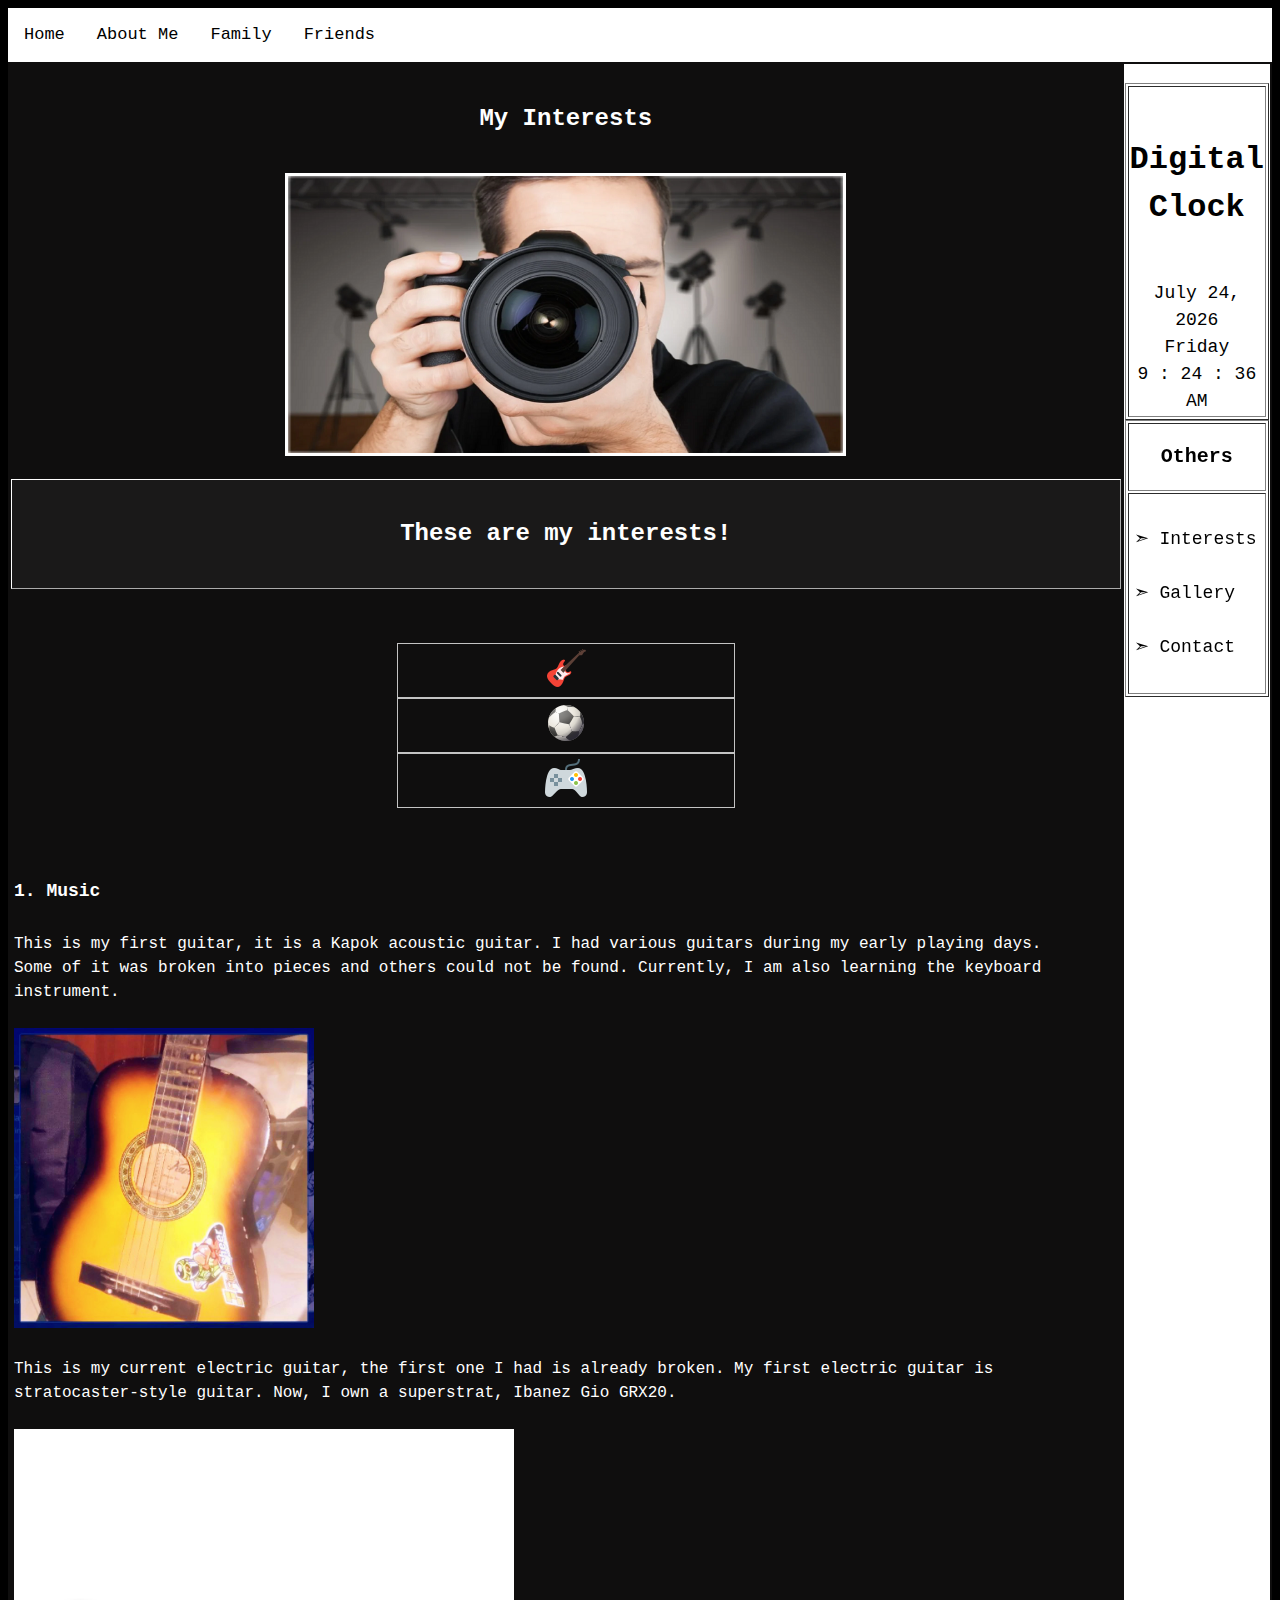
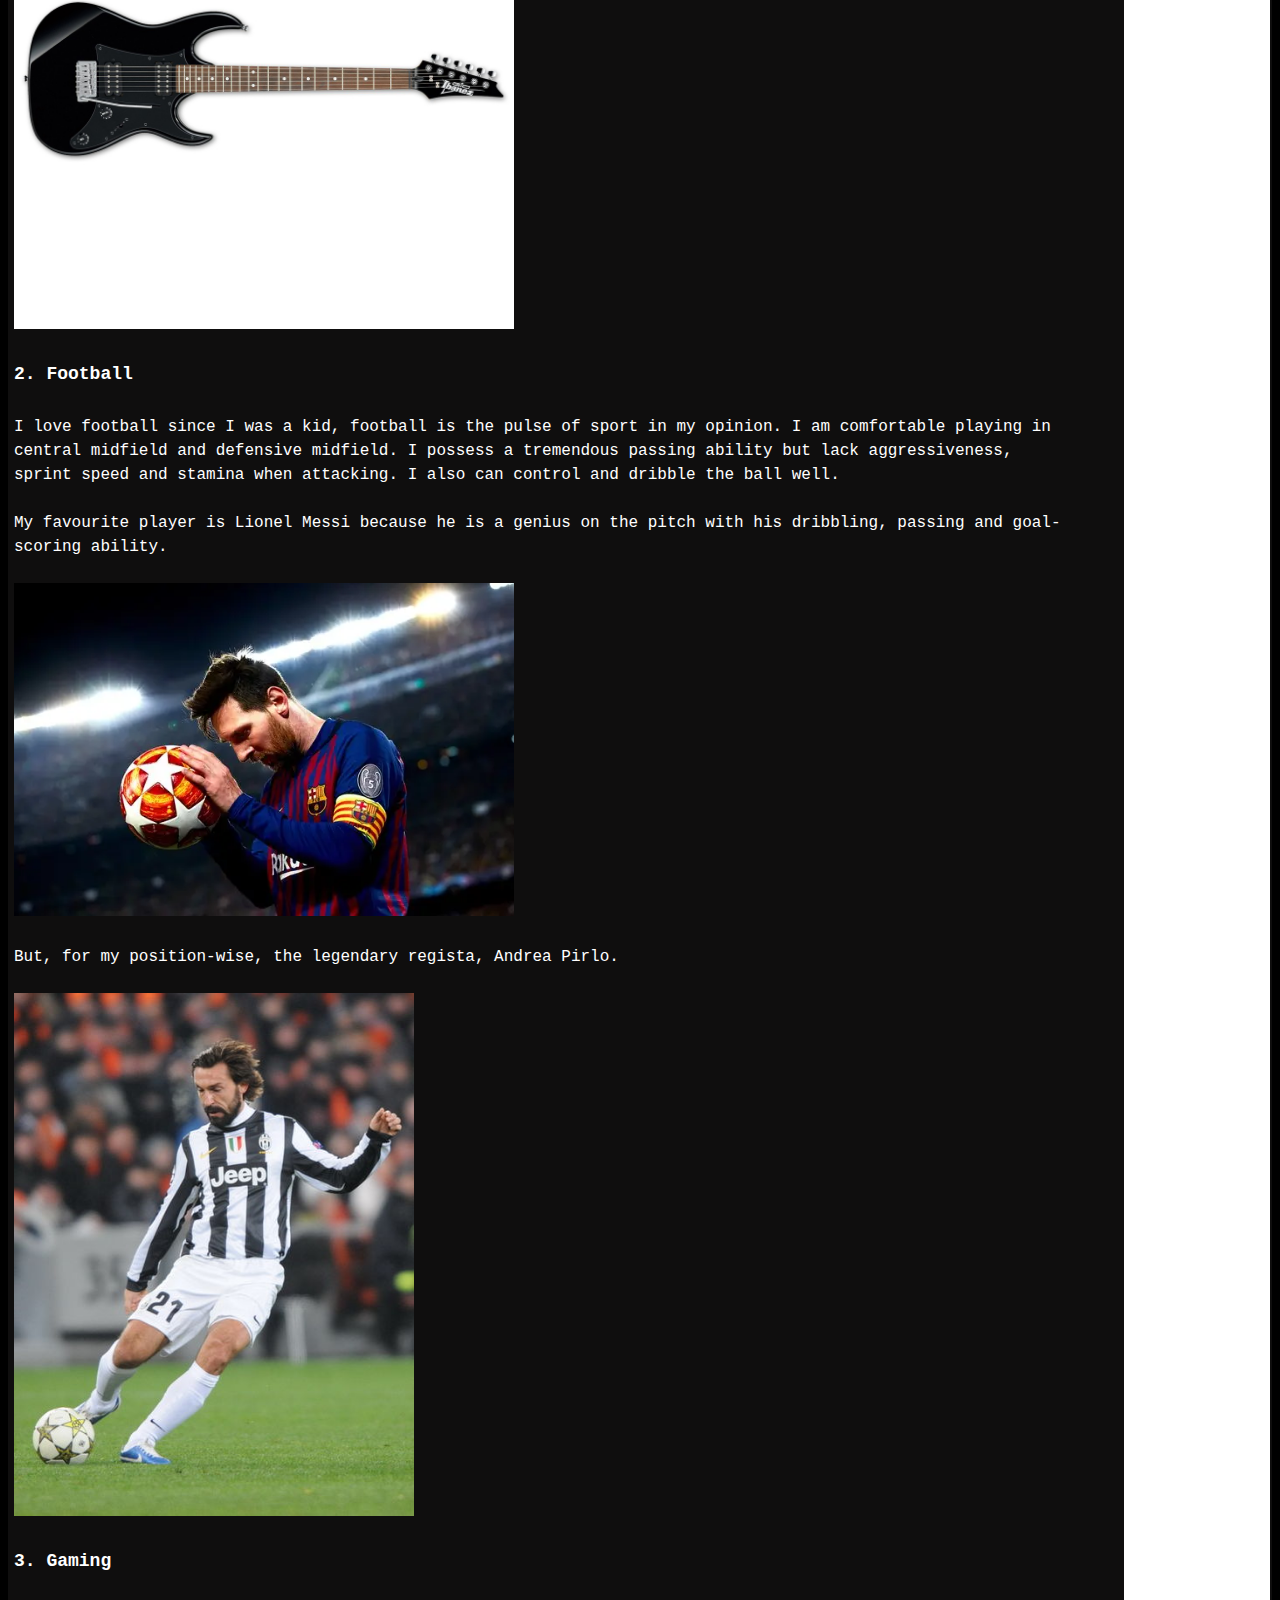
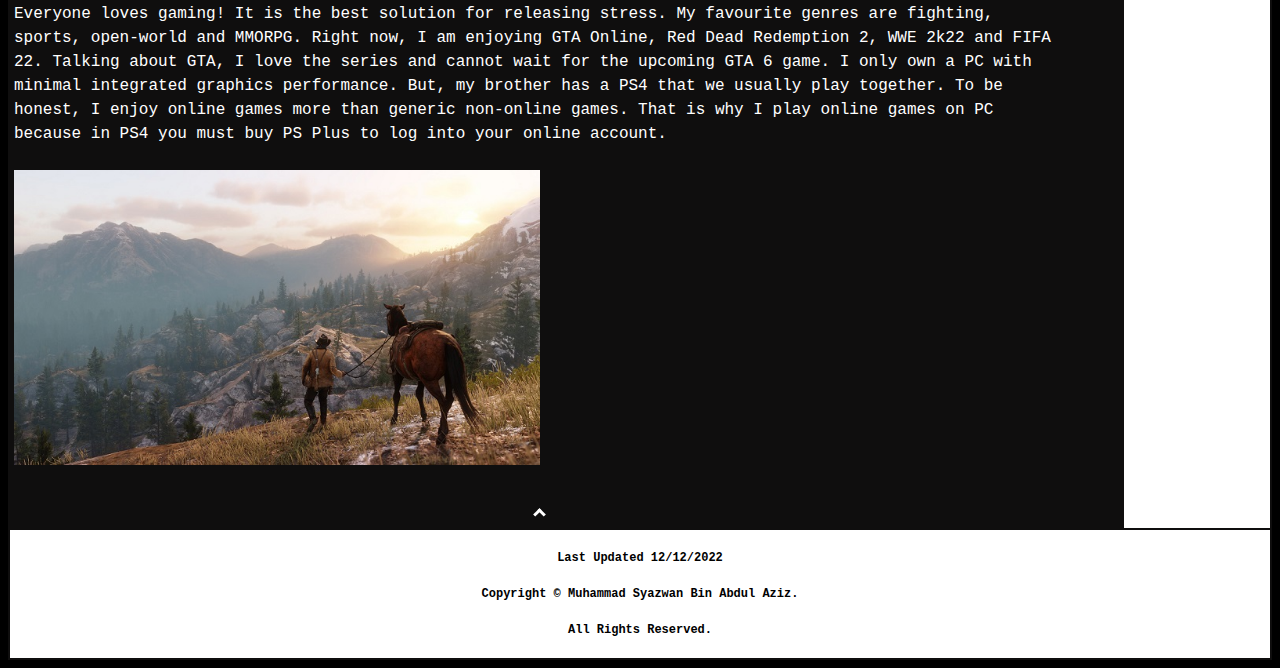
<file: interests.html>
<!DOCTYPE html>
<html>
<html lang="en">
<head>
<title>Interests</title>
<script async src="https://pagead2.googlesyndication.com/pagead/js/adsbygoogle.js?client=ca-pub-2252460172470793"
     crossorigin="anonymous"></script>
<meta charset="UTF-8">
  <meta name="viewport" content="width=device-width, initial-scale=1.0">
  <style>
img {
  max-width: 50%;
  height: auto;
}
</style>
  <meta http-equiv="X-UA-Compatible" content="ie=edge">
  <style>
.myDiv {
  border: 1px outset white;
  background-color: #1a1919;    
  text-align: center;
}
</style>
<style>
a:link {
  text-decoration: none;
}

a:visited {
  text-decoration: none;
}

a:hover {
  text-decoration: underline;
}

a:active {
  text-decoration: underline;
}
</style>
<style>
.column {
  border: 1px solid #c3c3c3;
  float: center;
  width: 30.33%;
}

/* Clear floats after the columns */
.row:after {
  content: "";
  display: table;
  clear: both;
  
}
</style>
<style>
.arrow {
  border: solid white;
  border-width: 0 3px 3px 0;
  display: inline-block;
  padding: 3px;
}

.right {
  transform: rotate(-45deg);
  -webkit-transform: rotate(-45deg);
}

.left {
  transform: rotate(135deg);
  -webkit-transform: rotate(135deg);
}

.up {
  transform: rotate(-135deg);
  -webkit-transform: rotate(-135deg);
}

.down {
  transform: rotate(45deg);
  -webkit-transform: rotate(45deg);
}
</style>
<style>
body {
  background-image: #000000;
}
</style>
  </head>
  
 <body style="background-color:#000000;">

<!--********DETAILS SECTION START********-->
<a name="up"></a>

<div class="topnav" id="myTopnav">
 <a href="index.html" style="color:black">Home </a>     
  <a href="about me.html"style="color:black">About Me</a>      
  <a href="family.html"style="color:black">Family</a>      
  <a href="friends.html"style="color:black">Friends</a>       
  
  <a href="javascript:void(0);" class="icon" onclick="myFunction()">&#9776;</a>  
</div>

<script>
function myFunction() {
  var x = document.getElementById("myTopnav");
  if (x.className === "topnav") {
    x.className += " responsive";
  } else {
    x.className = "topnav";
  }
}
</script>
<link href="css/navbar.css" rel="stylesheet" type"text/css"/>

<table width="100%" border="0px" align="center" bgcolor="#0f0e0e">

<link href="css/vertical rhytm.css" rel="stylesheet" type"text/css"/>
<!--********CONTENT SECTION START********-->
<td align="left" width="80%" style="position:relative;top:0;left:0;width:100%;height:100%;">



<!--from this point, the above could be pasted to other hyperlinks-->

<body text="white"/>
<center><h1 style="font-family:Courier New"> <p style="color:white">My Interests</h1></center>
<center> <img src="image/interests banner.png" width="800" height="400" alt="interests banner" border="3"/> </center>
<br>

<div class="myDiv">
<h1 style="font-family:Courier New"> <p style="color:white">These are my interests!</h1>
</div>

<br><br><br>
<center>
  <div class="row">
  <div class="column"> <a href="#music"><img src="image/guitar.png"/></a></div>
  <div class="column"> <a href="#football"><img src="image/football.png"/></a></div>
  <div class="column"> <a href="#gaming"><img src="image/gaming.png"/></a></div>
</div>
</center>

 <table border="0">
 <tr>
 <td>

<br><br>
<a name="music"></a>
<h2 style="font-family:Courier New"> <p style="color:white">1. Music</h2>
<p style="font-size: 16px; font-family:Courier New; color: #FFFFFF";>
This is my first guitar, it is a Kapok acoustic guitar. I had various guitars during my early playing days. 
Some of it was broken into pieces and others could not be found. Currently, I am also learning the keyboard instrument. 
</p>

<img src="image/firstguitar.jpg" width="300" height="300" alt="Guitar Kapok">

<p style="font-size: 16px; font-family:Courier New; color: #FFFFFF";>This is my current electric 
guitar, the first one I had is already broken. My first electric guitar is stratocaster-style guitar. Now, I own a superstrat, Ibanez Gio GRX20.
</p>
<img src="image/grx20.jpg" width="500" height="500" alt="GRX20">

<a name="football"></a>
<h2 style="font-family:Courier New"> <p style="color:white">2. Football</h2>
<p style="font-size: 16px; font-family:Courier New; color: #FFFFFF";>
I love football since I was a kid, football is the pulse of sport in my opinion. I am comfortable playing in 
central midfield and defensive midfield. I possess a tremendous passing ability but lack 
aggressiveness, sprint speed and stamina when attacking. I also can control and dribble
the ball well.</p> 
<p style="font-size: 16px; font-family:Courier New; color: #FFFFFF";>My favourite player is Lionel Messi because 
he is a genius on the pitch with 
his dribbling, passing and goal-scoring ability.</p> 

<img src="image/leo.webp" width="500" height="500" alt="Lionel Messi">

<p style="font-size: 16px; font-family:Courier New; color: #FFFFFF";>But, for my position-wise, the legendary 
regista, Andrea Pirlo.</p>

<img src="image/pirlo.jpg" width="400" height="400" alt="Andrea Pirlo">


<a name="gaming"></a>
<h2 style="font-family:Courier New"> <p style="color:white">3. Gaming</h2>
<p style="font-size: 16px; font-family:Courier New; color: #FFFFFF";>
Everyone loves gaming! It is the best solution for releasing stress. My favourite genres are fighting, sports, open-world and MMORPG. 
Right now, I am enjoying GTA Online, Red Dead Redemption 2, WWE 2k22 and FIFA 22. Talking about GTA, I love the series and cannot wait 
for the upcoming GTA 6 game. I only own a PC with minimal integrated graphics performance. But, my brother has a PS4 that we usually 
play together. To be honest, I enjoy online games more than generic non-online games. That is why I play online games on PC because 
in PS4 you must buy PS Plus to log into your online account.
</p>

<img src="image/rdr2.jpg" width="1000" height="1000" alt="Red Dead Redemption 2">

<br><br><br>

<center><a href="#up"><i class="arrow up"></i></a><center>
</td>

 <td rowspan="3">
 </td>
 
 <td>
 </td>
 
 <td>
 </td>
 
 <td>
 </td>
 
 <td>
 </td>
 
 <td>
 </td>
 
 <td>
 </td>
 
 <td>
 </td>
 
 <td>
 </td>
 
 <td>
 </td>
 
 <td>
 </td>
 
 <td>
 </td>
 
 <td>
 </td>
 
 
</tr>
 
 
 </table>
<!--********CONTENT SECTION END********-->

<!--********SIDEBAR SECTION START********-->
<td width="20%" valign="top" align="center" bgcolor="#FFFFFF">

<br>

<table border="1" width="100%">
<tr>
<td>
<script>function clock(){var date=new Date();var weekday=date.getDay();var year=date.getYear();var month=date.getMonth();var day=date.getDate();var hour=date.getHours();var minute=date.getMinutes();var second=date.getSeconds();var days=new Array ('Sunday','Monday','Tuesday','Wednesday','Thursday','Friday','Saturday' );var months=new Array('January','February','March','April','May','June','July','August','September','October','November','December');var monthname=months[month];var dayname=days[weekday];var ap;if(year<1000){year=year+1900} if(hour>=12){hour=hour-12;ap='PM'}else{ap='AM'} if(minute<10){minute='0'+minute} if(second<10){second='0'+second};
document.getElementById('time').innerHTML=hour+' : '+ minute +' : '+second+' ' +ap; 
document.getElementById('da').innerHTML=dayname;
document.getElementById('dt').innerHTML=monthname+' '+day+', '+year;
setTimeout('clock()',1000 )}window.onload=function(){clock()}
// Widget Code by https://karvitt.com/widgets/
</script>
<div align="center"><div style="font-family:Courier New; color: #000000; font-size: 18px"<div id=outer><div class='ac b'><p style="font-size: 32px"; align="center"><b>Digital Clock</b></div><div id=cover><div id=dt></div><div id=da></div><div id=time></div></div></div>
</tr>
	</td>
	</table>

 

<table border="1" width="100%" cellpadding="5" style="position:sticky;top:0;left:0;width:100%;height:100%;">
<tr>
<td>
<h1 style="font-size: 20px; font-family:Courier New; color: #000000"; align="center">Others</h1>
	 </td>
	 </tr>
	 <tr>
	 <td>
	<p style="font-size: 18px; font-family:Courier New; color: #000000";><a style="font-size: 18px; font-family:Courier New; color: #000000";  href="interests.html"style="color:black">➣ Interests</a></p>
	<p style="font-size: 18px; font-family:Courier New; color: #000000";><a style="font-size: 18px; font-family:Courier New; color: #000000";  href="gallery.html">➣ Gallery</a></p>
    <p style="font-size: 18px; font-family:Courier New; color: #000000";><a style="font-size: 18px; font-family:Courier New; color: #000000";  href="contact.html">➣ Contact</a></p>
	
</tr>
	</td>
	</table>

<br>	

</td>
<!--********SIDEBAR SECTION END********-->

</tr>
<!--********DETAILS SECTION END********-->

<!--********FOOTER SECTION START********-->
<tr bgcolor="#FFFFFF">

<td colspan="2" align="center">

<p style="font-family:Courier New; color: #000000"><strong>Last Updated 12/12/2022</strong></p>
<p style="font-family:Courier New; color: #000000"><strong>Copyright ©  Muhammad Syazwan Bin Abdul Aziz.</strong></p>
<p style="font-family:Courier New; color: #000000"><strong>All Rights Reserved.</strong></p>

</td>

</tr>
<!--********FOOTER SECTION END********-->
</table>
</body>
</html>
</file>
<file: css/navbar.css>
/* Add a black background color to the top navigation */
.topnav {
	font-size: 12px;
  font-family: Courier New;
  background-color: #FFFFFF;
  overflow: hidden;
}

/* Style the links inside the navigation bar */
.topnav a {
  float: left;
  display: block;
  color: #000000;
  text-align: center;
  padding: 14px 16px;
  text-decoration: none;
  font-size: 17px;
}

/* Add an active class to highlight the current page */
.active {
  background-color: #FFFFFF;
  color: white;
}

/* Hide the link that should open and close the topnav on small screens */
.topnav .icon {
  display: none;
}

/* Dropdown container - needed to position the dropdown content */
.dropdown {
  float: left;
  overflow: hidden;
}

/* Style the dropdown button to fit inside the topnav */
.dropdown .dropbtn {
  font-size: 17px;
  border: none;
  outline: none;
  color: white;
  padding: 14px 16px;
  background-color: inherit;
  font-family: inherit;
  margin: 0;
}

/* Style the dropdown content (hidden by default) */
.dropdown-content {
  display: none;
  position: absolute;
  background-color: #f9f9f9;
  min-width: 160px;
  box-shadow: 0px 8px 16px 0px rgba(0,0,0,0.2);
  z-index: 1;
}

/* Style the links inside the dropdown */
.dropdown-content a {
  float: none;
  color: black;
  padding: 12px 16px;
  text-decoration: none;
  display: block;
  text-align: left;
}

/* Add a dark background on topnav links and the dropdown button on hover */
.topnav a:hover, .dropdown:hover .dropbtn {
  background-color: #555;
  color: white;
}

/* Add a grey background to dropdown links on hover */
.dropdown-content a:hover {
  background-color: #ddd;
  color: black;
}

/* Show the dropdown menu when the user moves the mouse over the dropdown button */
.dropdown:hover .dropdown-content {
  display: block;
}

/* When the screen is less than 600 pixels wide, hide all links, except for the first one ("Home"). Show the link that contains should open and close the topnav (.icon) */
@media screen and (max-width: 600px) {
  .topnav a:not(:first-child), .dropdown .dropbtn {
    display: none;
  }
  .topnav a.icon {
    float: right;
    display: block;
  }
}

/* The "responsive" class is added to the topnav with JavaScript when the user clicks on the icon. This class makes the topnav look good on small screens (display the links vertically instead of horizontally) */
@media screen and (max-width: 600px) {
  .topnav.responsive {position: relative;}
  .topnav.responsive a.icon {
    position: absolute;
    right: 0;
    top: 0;
  }
  .topnav.responsive a {
    float: none;
    display: block;
    text-align: left;
  }
  .topnav.responsive .dropdown {float: none;}
  .topnav.responsive .dropdown-content {position: relative;}
  .topnav.responsive .dropdown .dropbtn {
    display: block;
    width: 100%;
    text-align: left;
  }
}
</file>
<file: css/vertical rhytm.css>
body {
 /* Set default font size for mobile only */
    font-size: 12px;
    /* Set base line-height for mobile only */
    line-height: 1.5; /* 18px */
}

p {
 margin-top: 1.5em; /* 18px */
 margin-bottom: 1.5em; /* 18px */
 
 /* !Font-size and line-height for reference only! */
 /* font-size: 1em; */ /* 14px */
 /* line-height: 1em; */ /* 18px */
}

.vertical-spacing-bottom-1x {
 padding-bottom: 1.5em; /* 18px */
}
 
.vertical-spacing-bottom-2x {
 padding-bottom: 3em; /* 36px */
}
 
.vertical-spacing-bottom-3x {
 padding-bottom: 4.5em; /* 54px */
}

.vertical-spacing-top-1x {
 padding-bottom: 1.5em; /* 18px */
}
 
.vertical-spacing-top-2x {
 padding-bottom: 3em; /* 36px */
}
 
.vertical-spacing-top-3x {
 padding-bottom: 4.5em; /* 54px */
}
</file>
